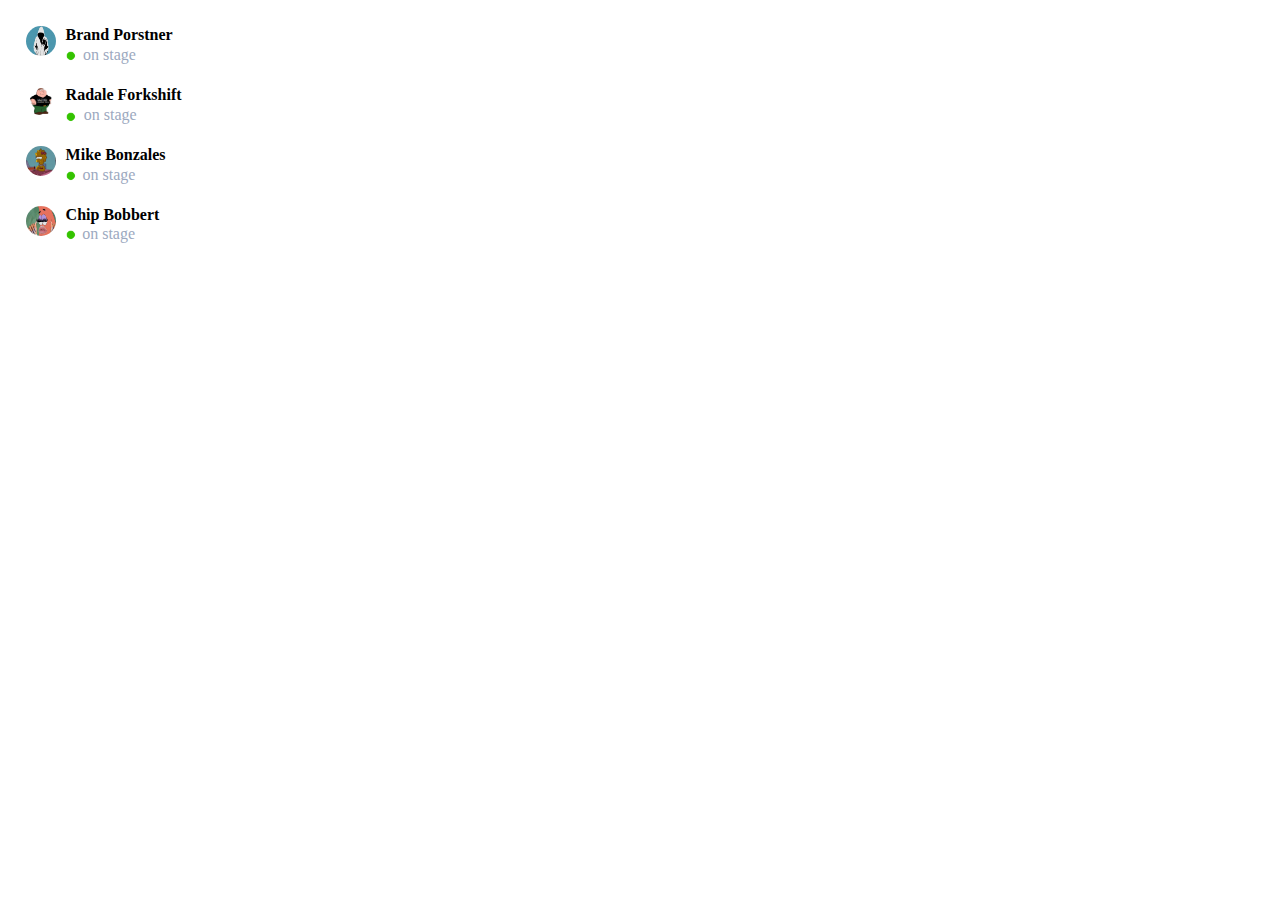
<file: wireframe.html>
<!DOCTYPE html>
<html lang="en">

<head>
    <meta charset="UTF-8">
    <meta name="viewport" content="width=device-width, initial-scale=1.0">
    <title>Document</title>
    <link rel="stylesheet" href="wireframe.css">
</head>

<body>
    <div class="participants">
        <div class="participant">
            <div class="left">
                <img src="prof1.jpg">
            </div>
            <div class="right">
                <h4>Brand Porstner</h4>
                <span class="row">
                    <img src="greendot.png">
                     <span>on stage</span>
                </span>
            </div>
        </div>
        <div class="participant">
            <div class="left">
                <img src="prof2.png">
            </div>
            <div class="right">
                <h4>Radale Forkshift</h4>
                <div class="row">
                    <img src="greendot.png">
                    on stage
                </div>
            </div>
        </div>
        <div class="participant">
            <div class="left">
                <img src="prof3.jpg">
            </div>
            <div class="right">
                <h4>Mike Bonzales</h4>
                <span class="row">
                    <img src="greendot.png">
                    on stage
                </span>
            </div>
        </div>
        <div class="participant">
            <div class="left">
                <img src="prof4.PNG">
            </div>
            <div class="right">
                <h4>Chip Bobbert</h4>
                <span class="row">
                    <img src="greendot.png">
                    on stage
                </span>
            </div>
        </div>
    </div>
</body>

</html>
</file>
<file: wireframe.css>
html, body{
    margin:0;
    box-sizing: border-box;
    width: 100%;
}

/* .right{
    flex: 3;
}
.left{
    flex: 1;
} */

.wrapper{
    display: flex;
}
h4{
    margin:0;
}

.participants{
    flex: 1;
    padding: 2%;
    height: 100%;
    background-color: rgb(255,255,255);
    overflow: scroll;
}

.participant{   
    height: 60px;
    display: flex;
    flex-direction: row;
    justify-content: flex-start;
    
}
.participants .right img{
    height: 10px;
    width: 10px;
}

.participants .participant .right{
    display: flex;
    flex-direction: column;
}

.participants .participant .left img{
    height: 30px;
    width: 30px;
    border-radius: 50%;
    margin-right: 10px;
}

.participants .participant .right p{
    color: rgb(156,169,192)
}
.participant .row{
    display: flex;
    flex-direction: row;
    color: rgb(156,169,192);
}

.participant .right .row{
 padding-top: 2%;
}

.participant .right .row img{
    padding-top: 5%;
    margin-right: 7%;
}
.screen{
    flex: 4;
    background-color: #404853;
    display: flex;
    flex-direction: row;
    width: 100%;
    position: relative;
}

.self{
    border-radius: 15px;
    padding: 1% 5%;
    background-color: #1E2835;
    position: absolute;
    top: 70%;
    left: 41%;
}

.screen .left, .screen .right{
    flex: 1;
    display: flex;
    flex-direction: column;
}
.screen img{
    border-radius: 50%;
    height: 75px;
    width: 75px;
    display: block;
    margin: auto;
    max-width: 100%;
    max-height: 100%;
}

.screen .imgcontainer{
    position: relative; 
    padding: 18.5% 0%;
    flex: 1;
    display: flex; 
    justify-content: center;
}

.screen .label{
    color: #EFF0F2;
    border-radius: 5px;
    position: absolute;
    padding: 1% 10%;
    background-color: #1E2835;
    top: 0%;
    left: 35%;
}

.screen .label img, .self .bar{
    margin-top: 5px;    
    height: 5px;
    width: 100px;
}
.screen .bar{
    margin-bottom: 10px;
}
.screen .row img{
    width: 20px;
    height: 20px;
}

.screen .row{
    display: flex;
    margin-top: 5px
}
</file>
